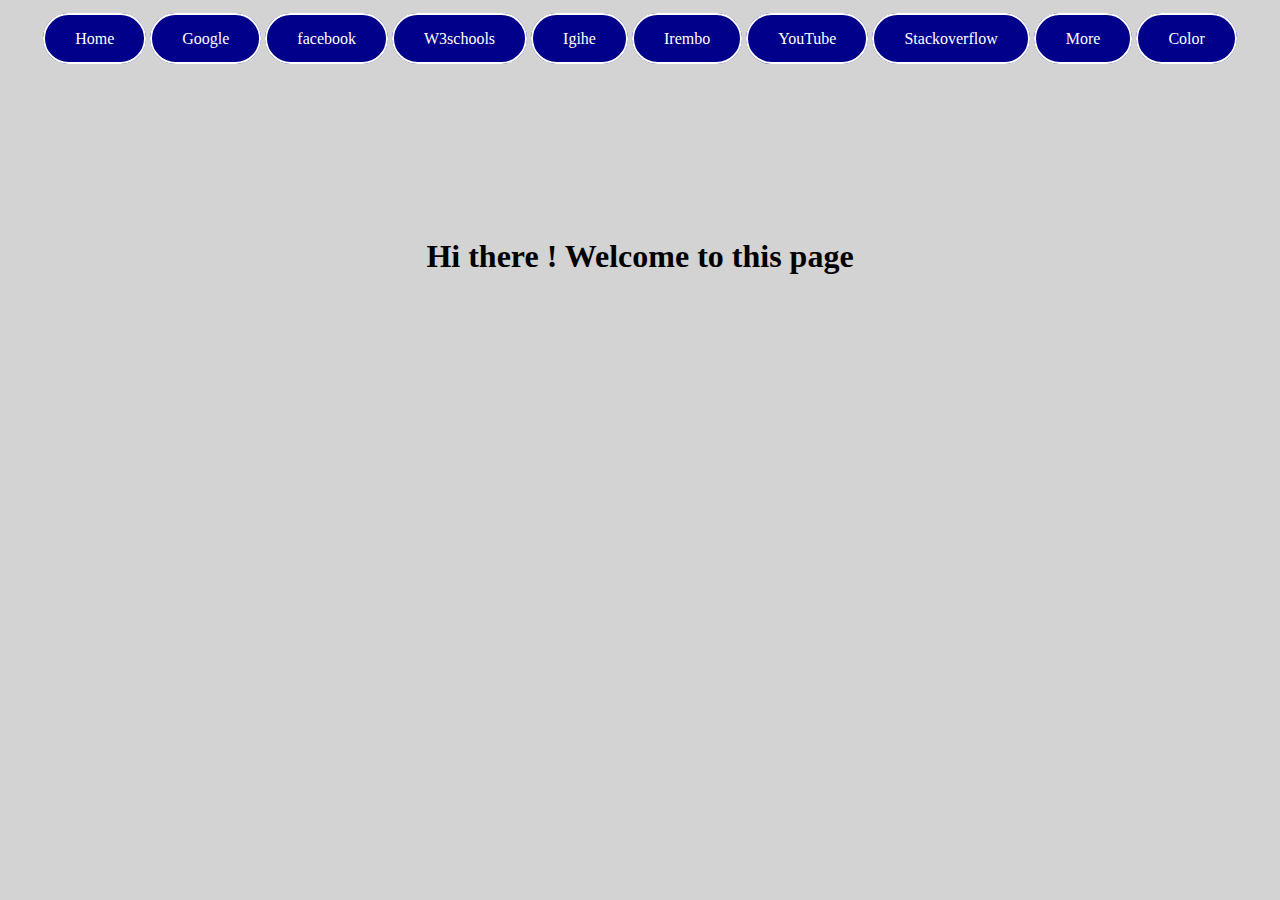
<file: assignment2/index.html>
<!DOCTYPE html>
<html>
<head>
<title></title>
<link rel="icon" href="">
<meta charset="UTF-8">
<meta name="viewport" content="width=device-width,initial-scale=1">
<link rel="stylesheet" href="css\all.css">
</head>
<body>
<div class="links">
<a href="page.html">Home</a>
<a href="https://www.google.com">Google</a>
<a href="https://m.facebook.com">facebook</a>
<a href="https://www.w3schools.com">W3schools</a>
<a href="https://igihe.com">Igihe</a>
<a href="https://irembo.gov.rw">Irembo</a>
<a href="https://www.youtube.com">YouTube</a>
<a href="https://meta.stackoverflow.com">Stackoverflow</a>
<a href="page2.html">More</a>
<a href="pag33.html">Color</a>
</div>
<div id="head"><h1> Hi there ! Welcome to this page</h1></div>
</body>
</html>
</file>
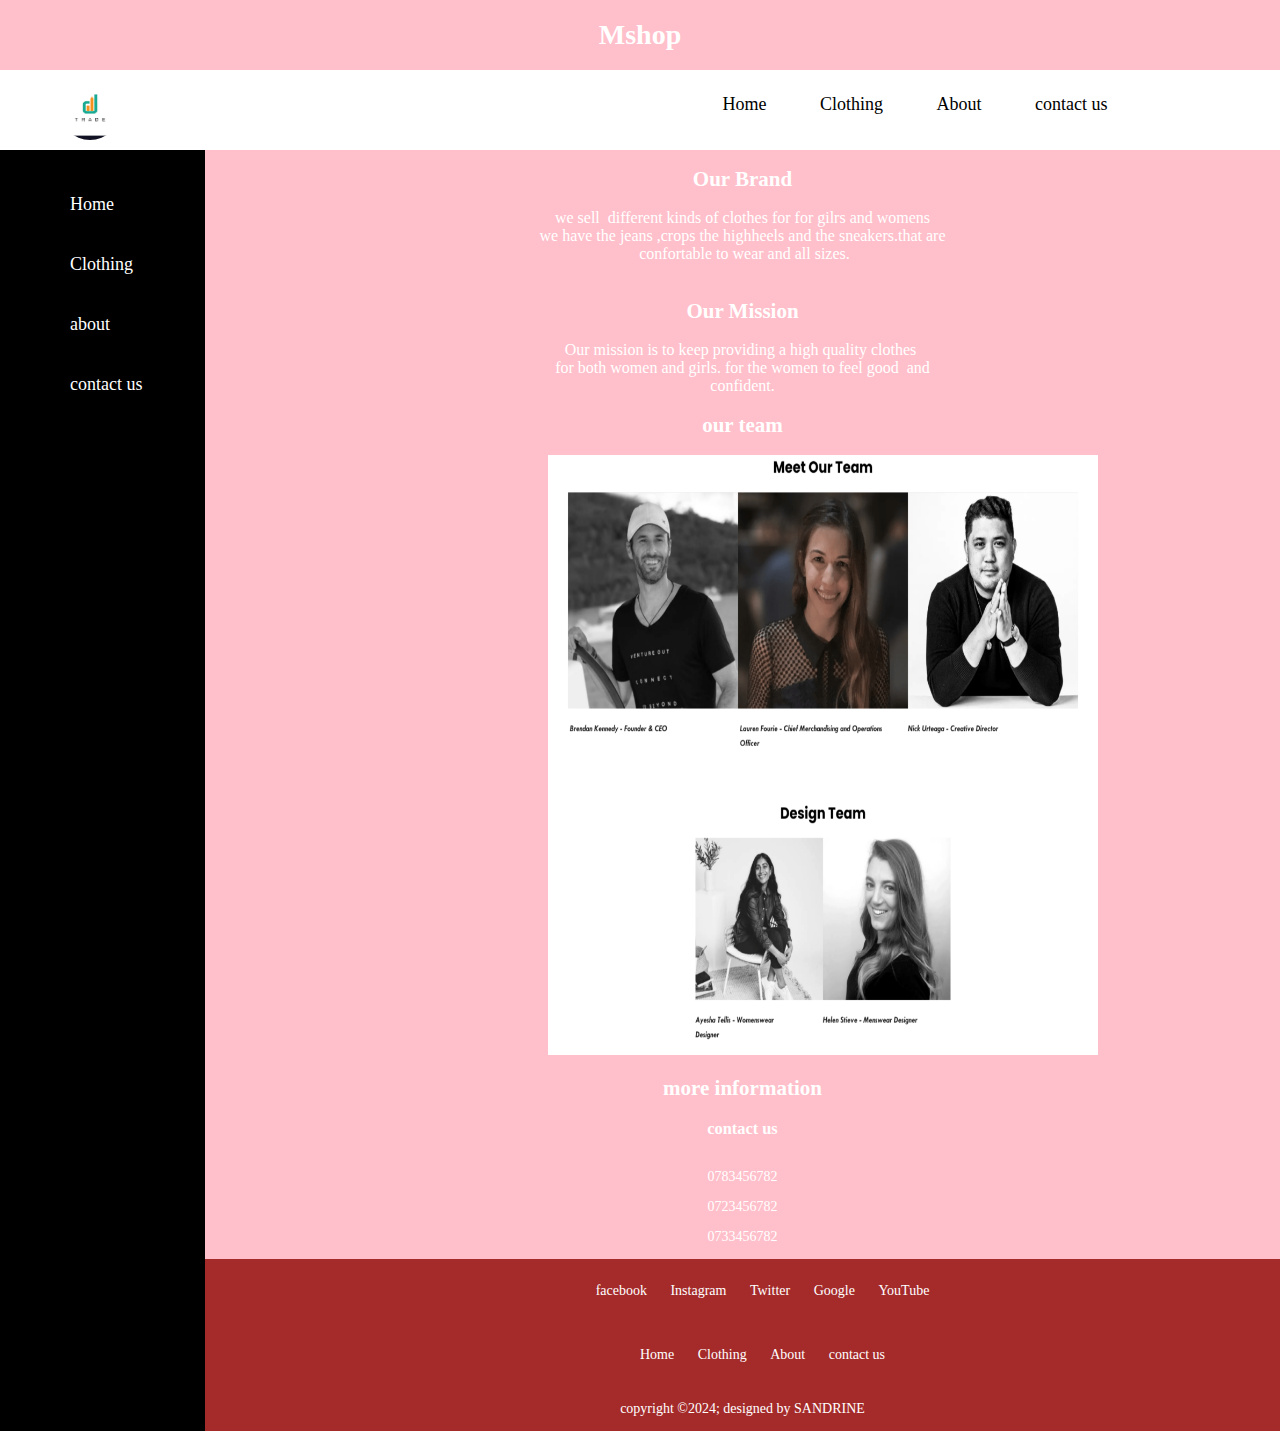
<file: about.html>
<!DOCTYPE html>
<html>
<head>
<meta charset="UTF-8">
<meta name="viewport" content="width=device-width,initial-scale">
<link rel="stylesheet" href="page1.css">
<link rel="stylesheet" href="css\index.css">
<style>
body{margin:0;
}
</style>
</head>
<body>
<div class="grid-container">
<div class="item1">
 <h1>Mshop</h1>
 
</div>
<div class="midi">
<img src="images\trade.jpg">
<ul>
<li><a href="index.html">Home</a></li>
<li><a href="gallery.html">Clothing</a></li>
<li><a href="about.html">About</a></li>
<li><a href="log.html">contact us</a></li>
<!--<li><a href="website\revise.html">Assignment1</a></li>
<li><a href="Assignment2\page.html">Assignment2</a></li>
<li><a href="websitee\s.html">Assignment3</a></li>-->
</ul>
</div>
<div class="item3">

<h2>Our Brand</h2>
<pre>we sell  different kinds of clothes for for gilrs and womens
 we have the jeans ,crops the highheels and the sneakers.that are 
 confortable to wear and all sizes.
 </pre>
 <h2>Our Mission</h2>
 <pre>Our mission is to keep providing a high quality clothes 
 for both women and girls. for the women to feel good  and 
 confident. </pre>
  
 <h2>our team</h2>
 <img src="nxtstop-1024x880.png" height="200px" width="200px">
<h2>more information</h2>
<h3>contact us</h3>
<div class="link">
 <p>0783456782</p>
 <p>0723456782</p>
 <p>0733456782</p>
 </div></div>

<div class="item2">
<ul>
<li><a href="index.html">Home</a></li>
<li><a href="gallery.html">Clothing</a></li>
<li><a href="about.html">about</a></li>
<li><a href="log.html">contact us</a></li>
<!--<li><a href="website\revise.html">Assignment1</a></li>
<li><a href="Assignment2\page.html">Assignment2</a></li>
<li><a href="websitee\s.html">Assignment3</a></li>-->
</ul>
</div>







<div class="item5">
<div class="link1">
<ul>
 <li><a href="https://www.youtube.com">facebook</a></li>
 <li><a href="https://www.instagram.com">Instagram</a></li>
 <li><a href="https://www.twitter.com">Twitter</a></li>
 <li><a href="https://www.google.com">Google</a></li>
 <li><a href="https://www.youtube.com">YouTube</a></li>
 
</ul>
</div>

<div class="link2">
<ul>
 <li><a href="index.html">Home</a></li>
 <li><a href="gallery.html">Clothing</a></li>
 <li><a href="About.html">About </a></li>
 <li><a href="log.html">contact us</a></li>
</ul>
</div>
<p>copyright &copy;2024; designed by SANDRINE</div>
</div>
</div>


</body>
</html>
</file>
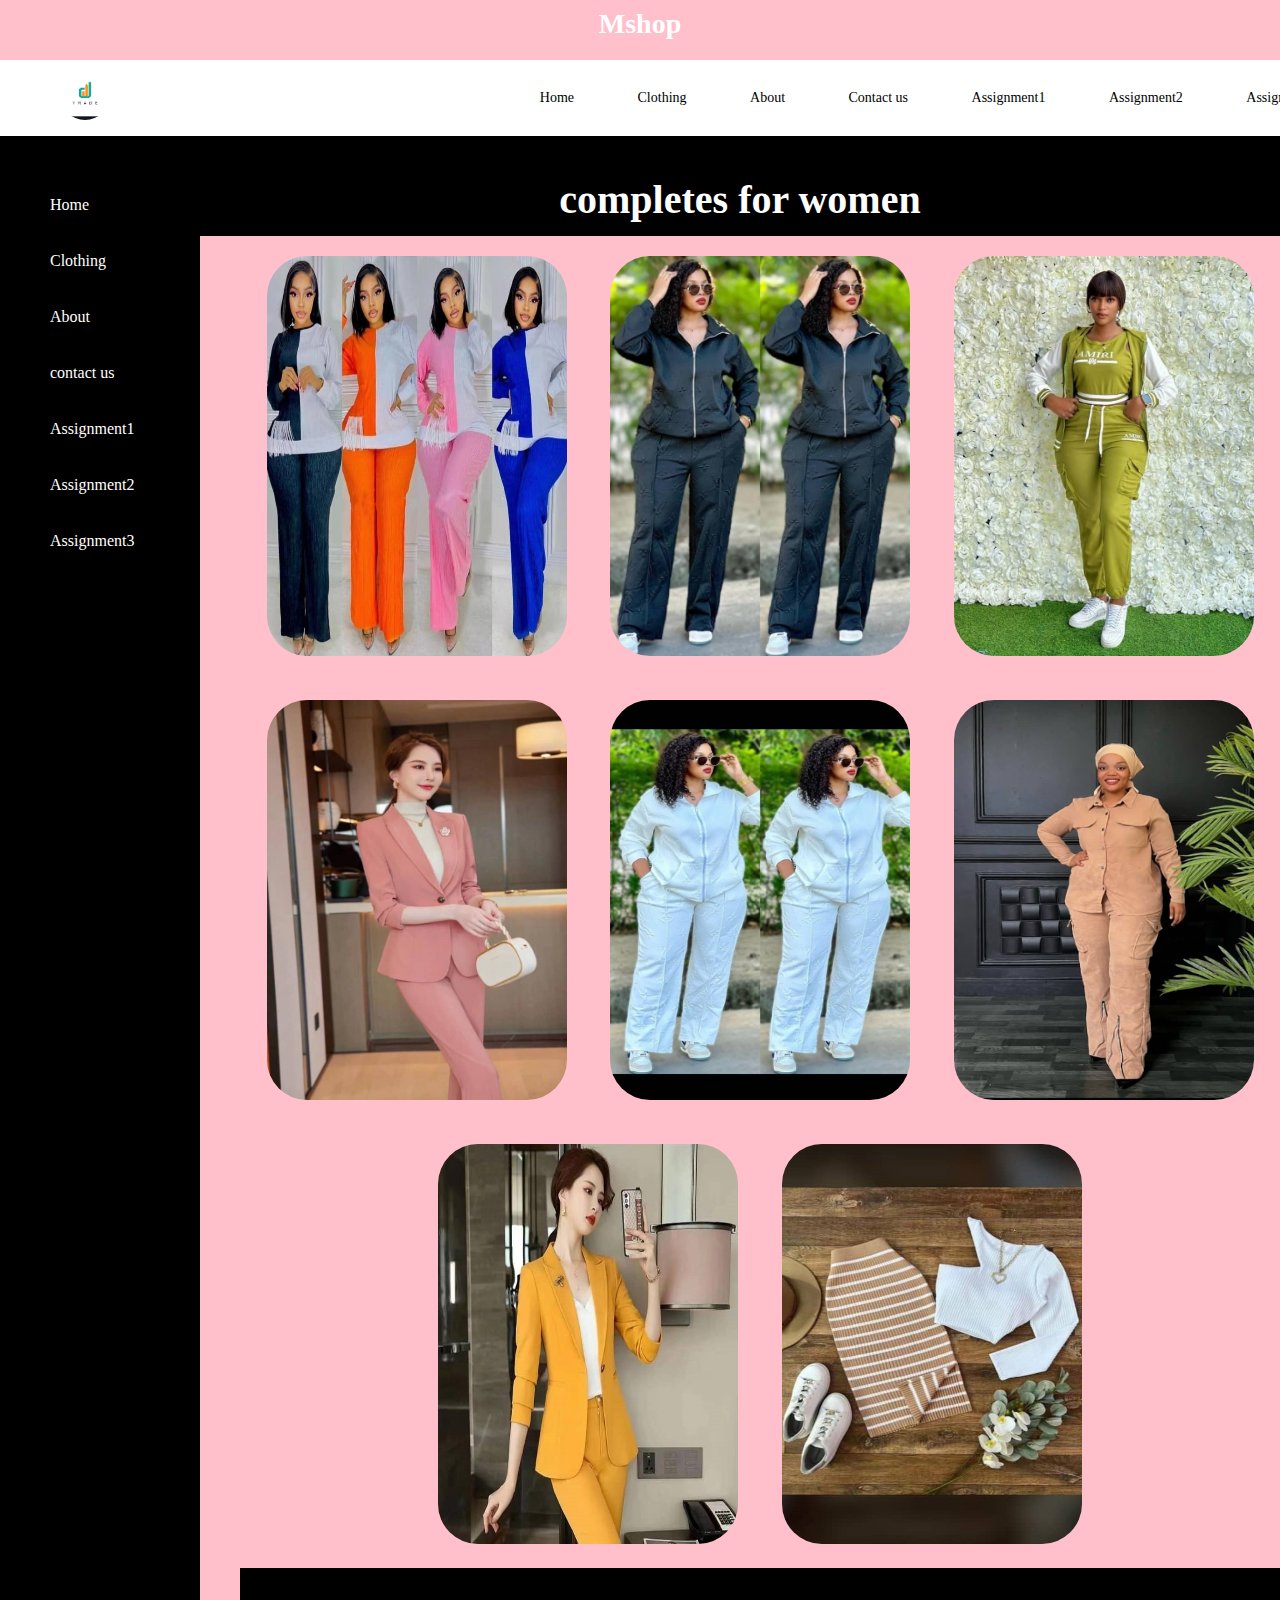
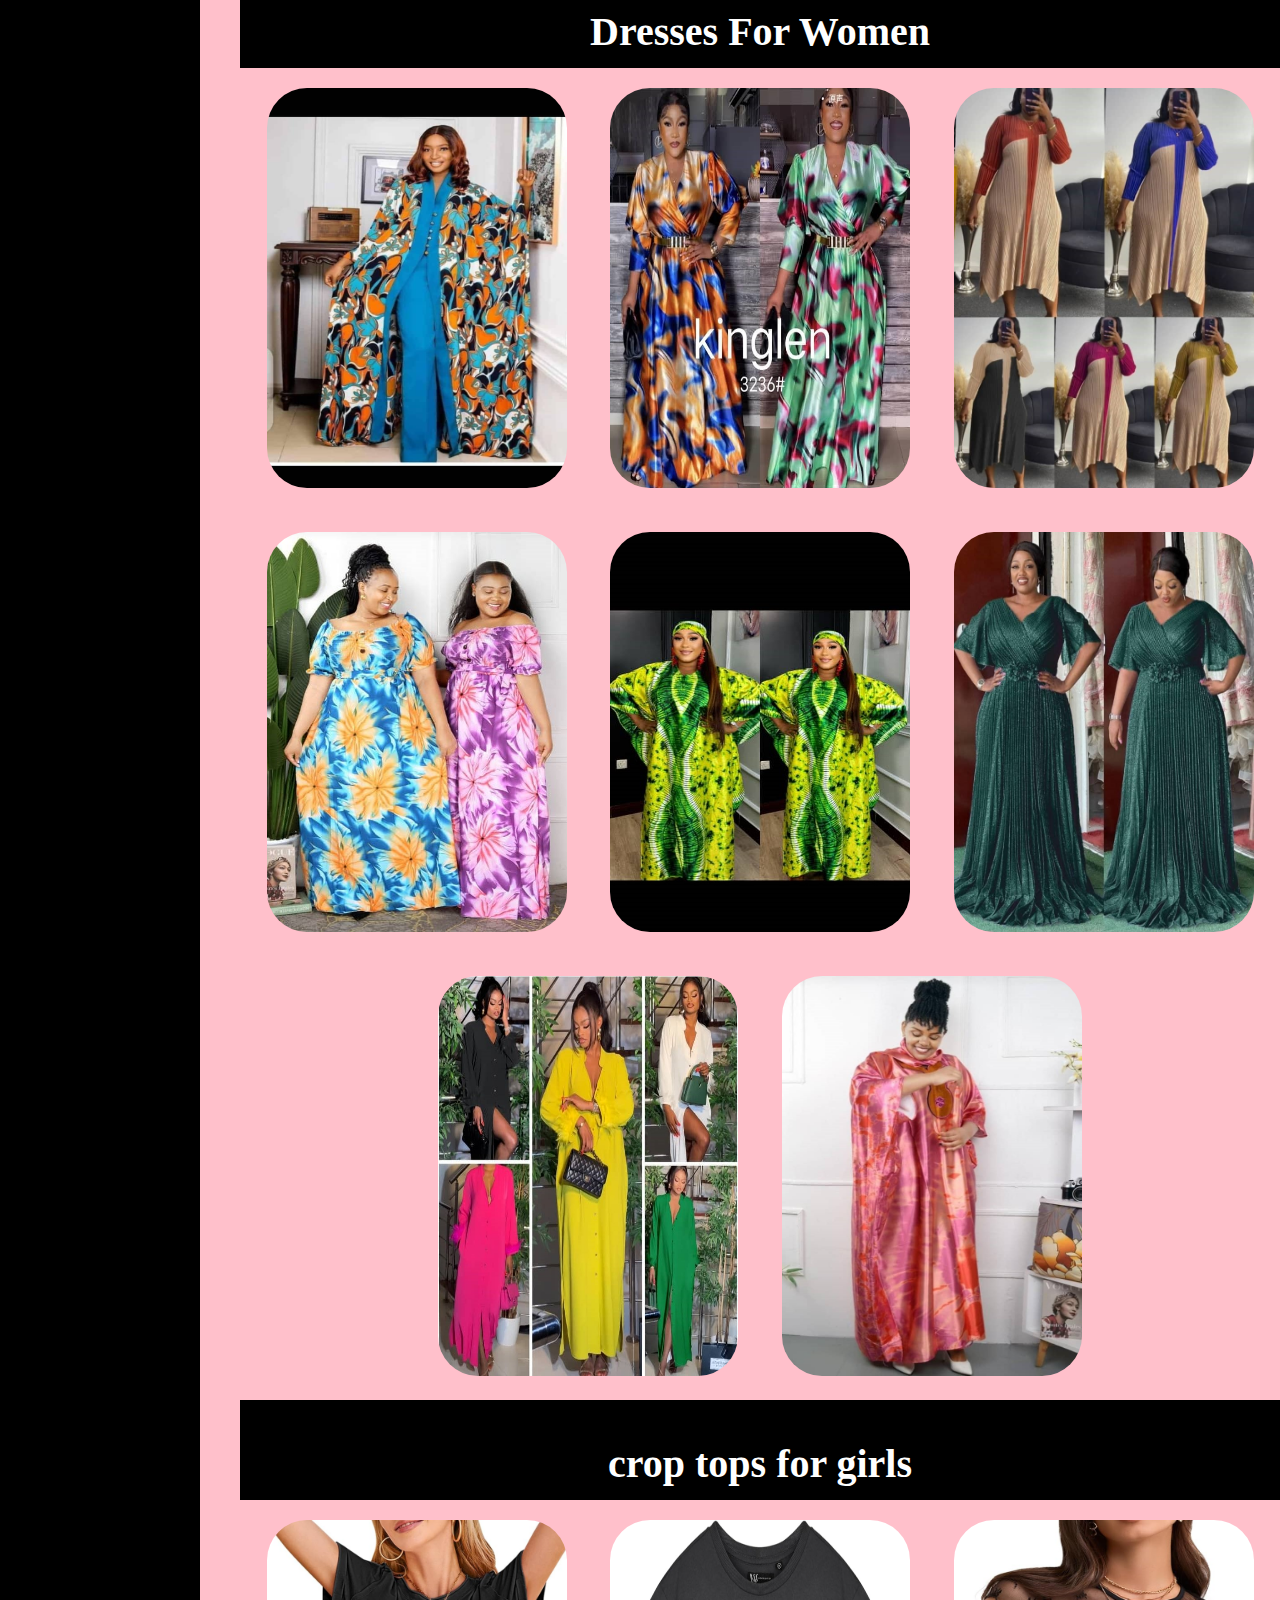
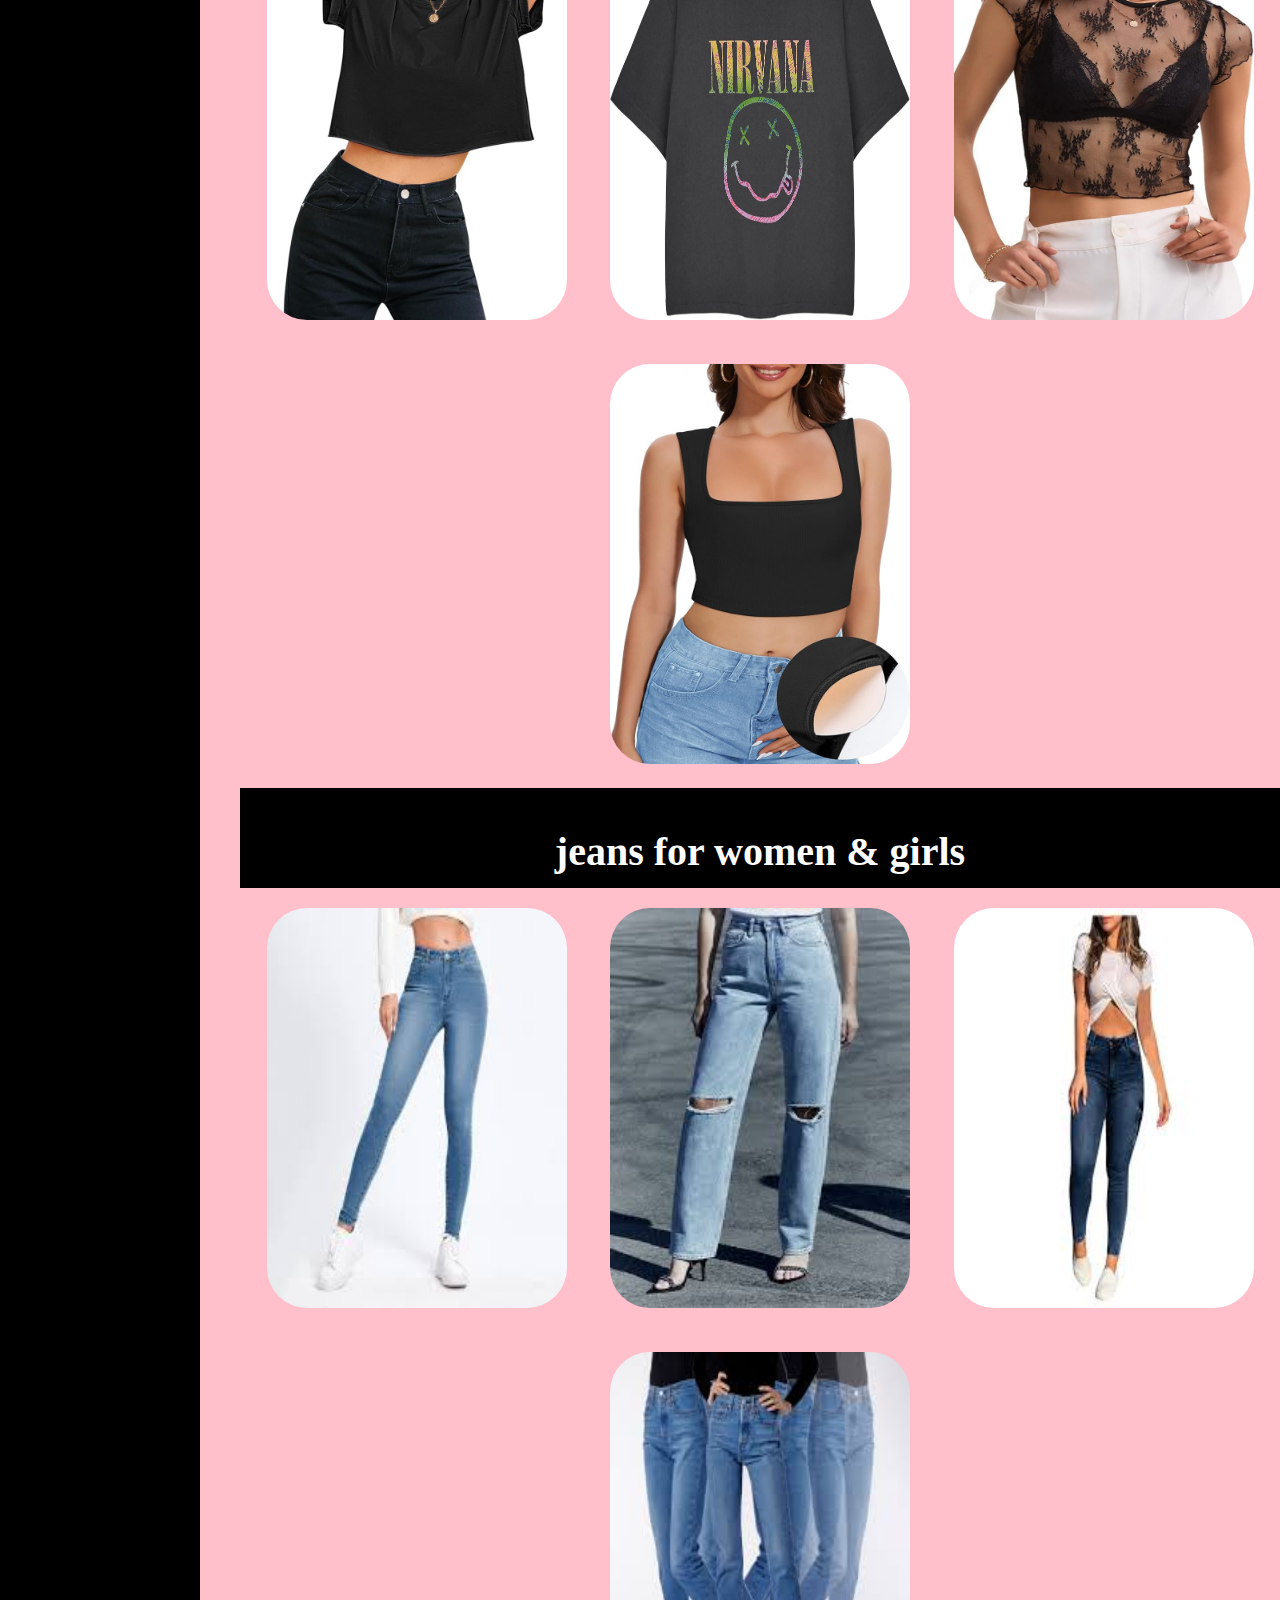
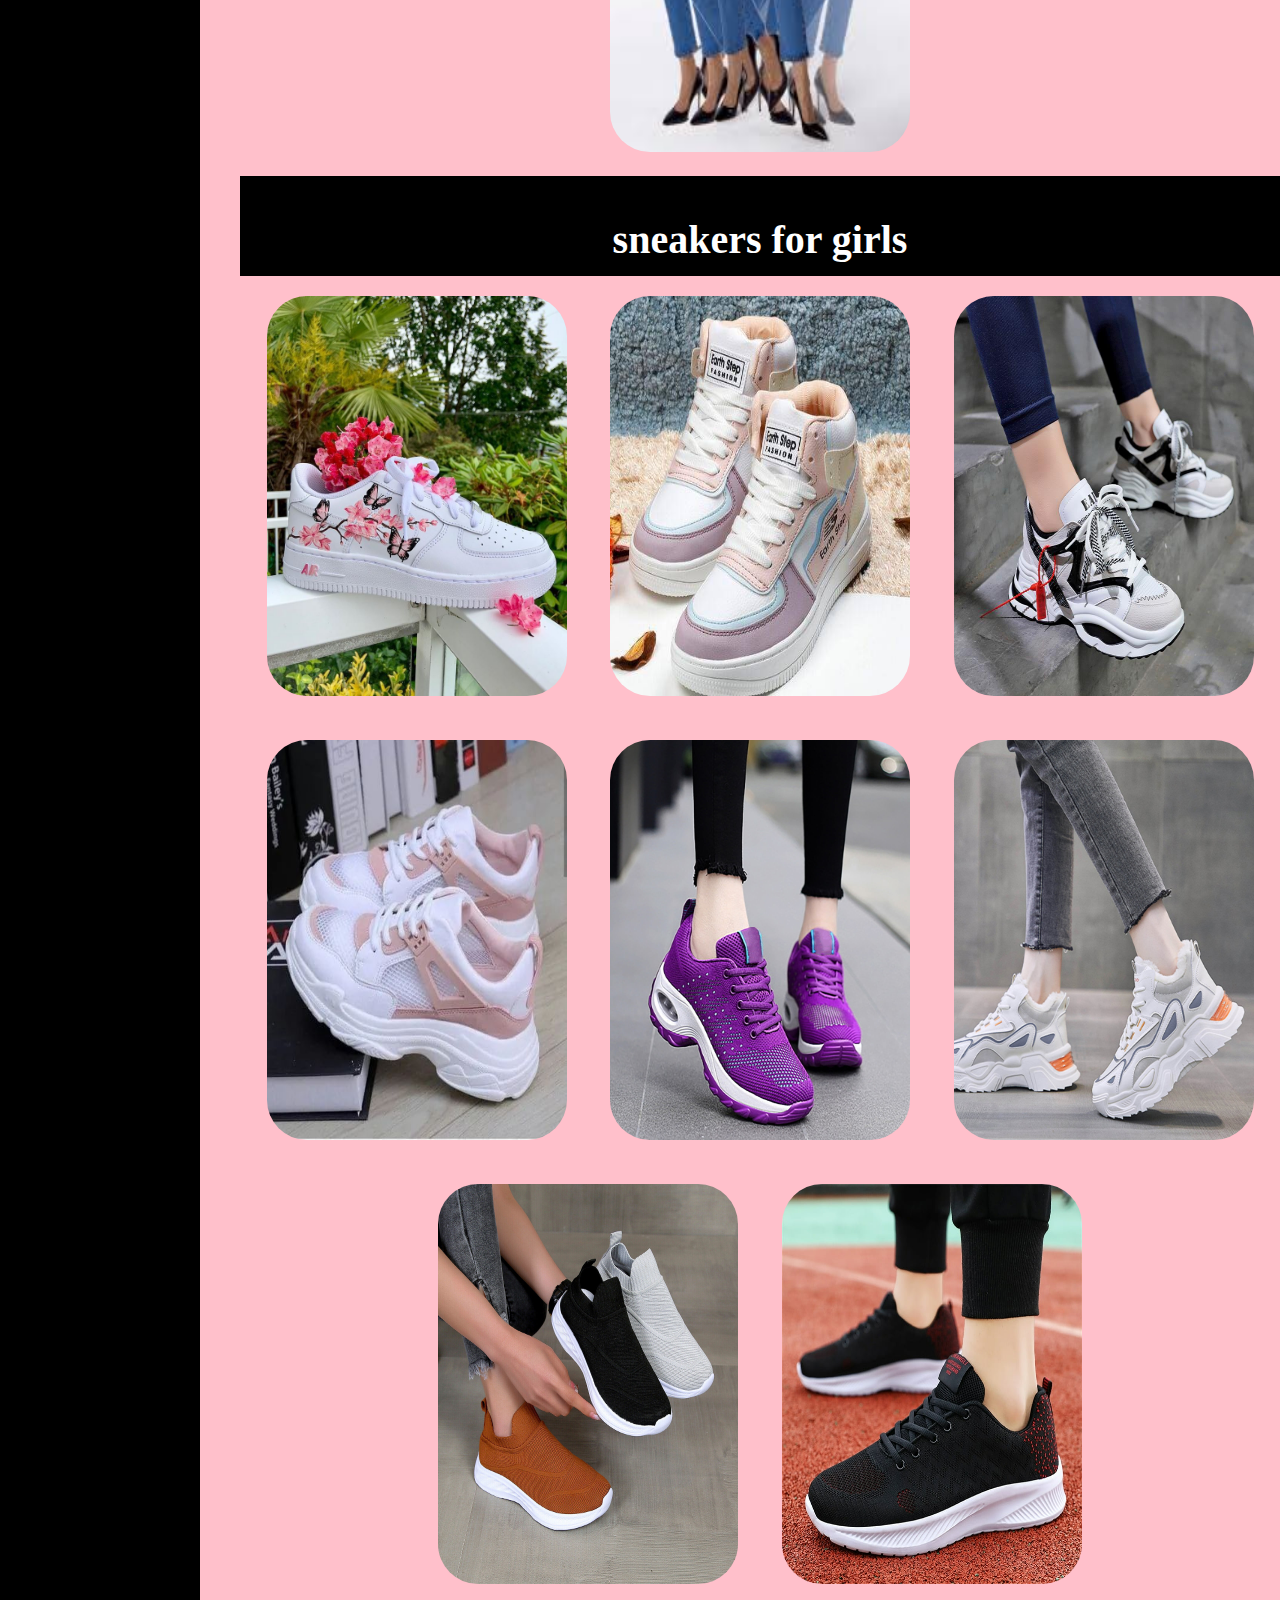
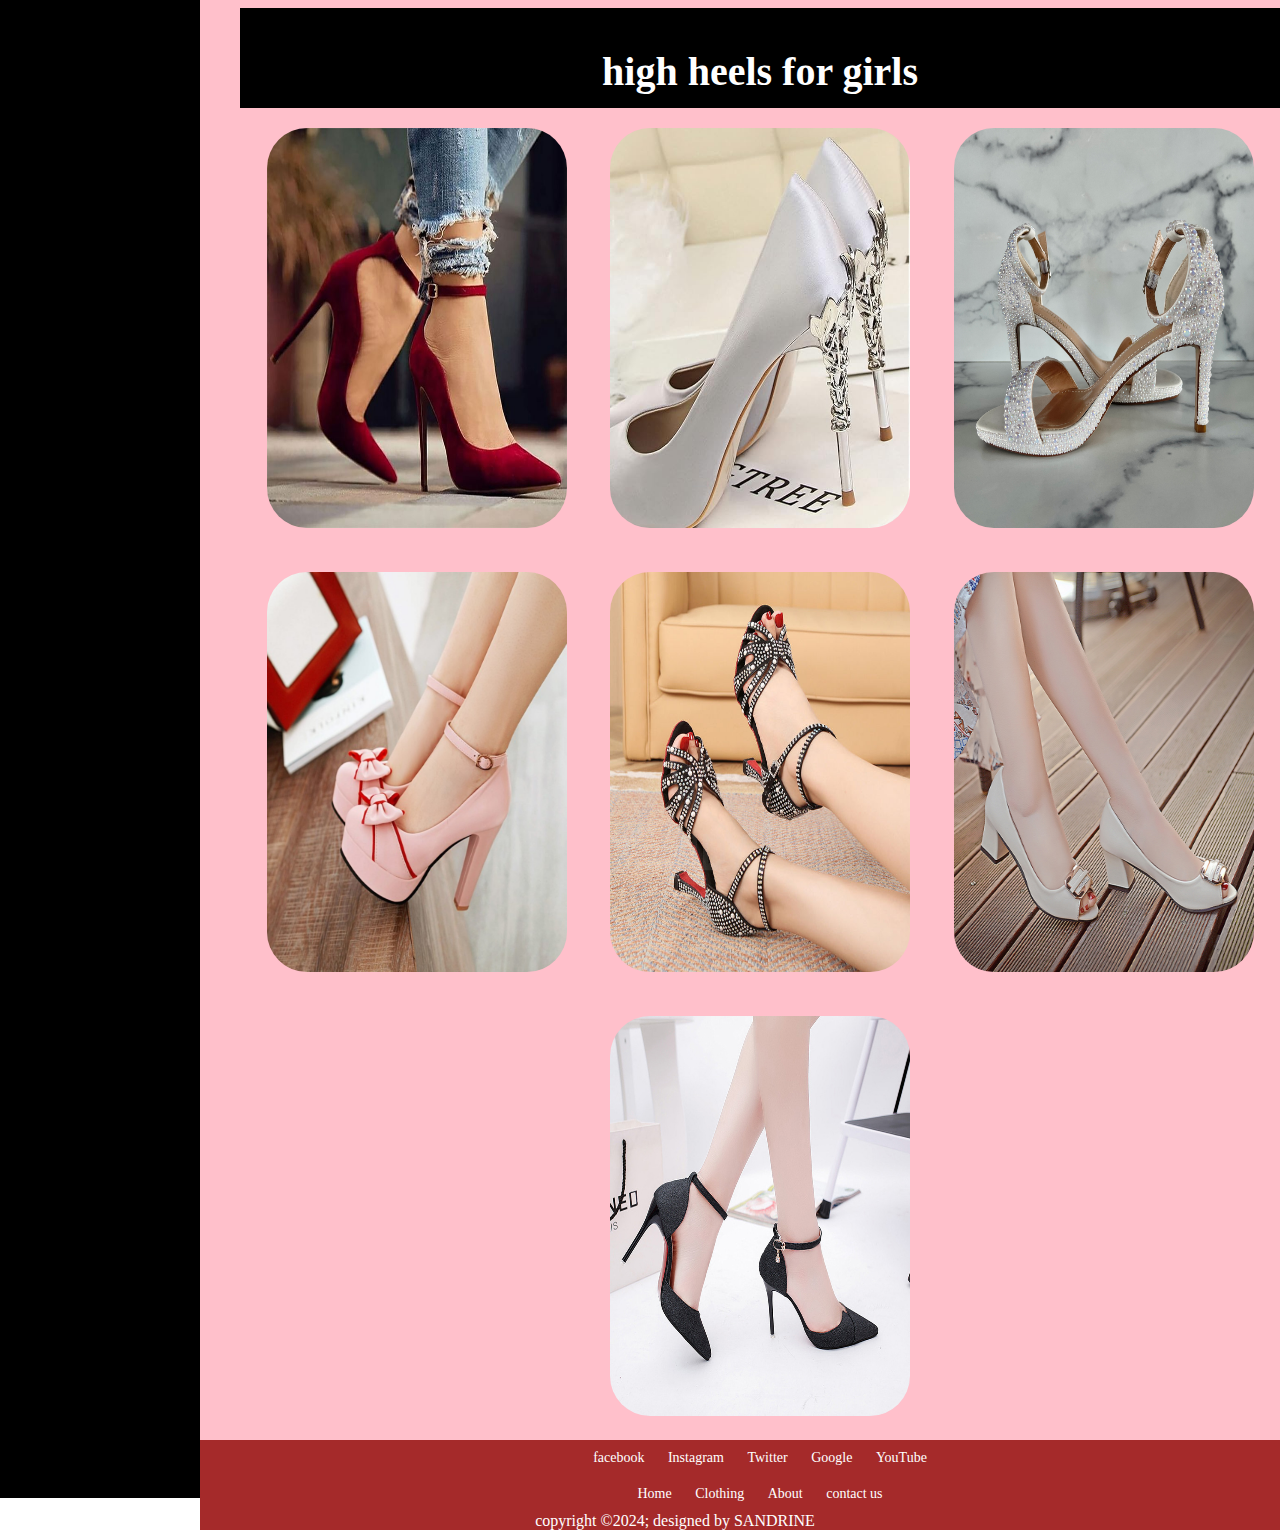
<file: gallery.html>
<!DOCTYPE html>
<html>
<head>
<title>gallery</title>
<meta charset="UTF-8">
<meta name="viewport" content="width=width-device,initial-scale=1.0">
<link rel="stylesheet" href="css\gallery.css">
 <link rel="icon" href="images\trade.jpg" >
</head>
<body>
<div class="grid-container">
<div class="item1">
 <h1>Mshop</h1>
</div>
<div class="midi">
<img src="images\trade.jpg">
<ul>
<li><a href="index.html">Home</a></li>
<li><a href="gallery.html">Clothing</a></li>
<li><a href="about.html">About</a></li>
<li><a href="log.html">Contact us</a></li>
<li><a href="website\revise.html">Assignment1</a></li>
<li><a href="Assignment2\index.html">Assignment2</a></li>
<li><a href="websitee\s.html">Assignment3</a></li>
</ul>
</div>
<div class="item2">
<ul>
<li><a href="index.html">Home</a></li>
<li><a href="gallery.html">Clothing</a></li>
<li><a href="about.html">About</a></li>
<li><a href="log.html">contact us</a></li>
<li><a href="website\revise.html">Assignment1</a></li>
<li><a href="Assignment2\index.html">Assignment2</a></li>
<li><a href="websitee\s.html">Assignment3</a></li>
</ul>
</div>
<div class="item3">


</div>
<div class="item4">
<p>completes for women</p>
<ul>
<img src="image\IMG-20240926-WA0024.jpg">
<img src="image\IMG-20240926-WA0032.jpg">
<img src="image\IMG-20240926-WA0026.jpg">
<img src="image\IMG-20240926-WA0029.jpg">
<img src="image\IMG-20240926-WA0036.jpg">
<img src="image\IMG-20240926-WA0037.jpg">
<img src="image\IMG-20240926-WA0020.jpg">
<img src="image\IMG-20240926-WA0025.jpg">

<p>Dresses For Women</p>
<img src="image\IMG-20240926-WA0038.jpg">
<img src="image\IMG-20240926-WA0023.jpg">
<img src="image\IMG-20240924-WA0021.jpg">
<img src="image\IMG-20240924-WA0023.jpg">
<img src="image\IMG-20240924-WA0024.jpg">
<img src="image\IMG-20240926-WA0033.jpg">
<img src="image\IMG-20240926-WA0028.jpg">
<img src="image\IMG-20240924-WA0020.jpg">

<p>crop tops for girls</p>
<img src="crop\61qcR3LrVVL._AC_UY1000_.jpg">
<img src="crop\71e+35jUcsL._AC_UY1000_.jpg">
<img src="crop\71oG05B2rLL._AC_UY1000_.jpg">
<img src="crop\81QstmGC5KL._AC_UY1000_.jpg">

<p>jeans for women & girls</p>
<img src="jeans\download (1).jpeg">
<img src="jeans\images (1).jpeg">
<img src="jeans\images (4).jpeg">
<img src="jeans\images.jpeg">

<p>sneakers for girls</p>
<img src="sneakers\84eef4acbe4467e6cf6159e8cf62ec5a.jpg">
<img src="sneakers\IMG-20220203-WA0026.jpg">
<img src="sneakers\Korean-Sneakers-CANINtm_1200x1200.jpg">
<img src="sneakers\product-jpeg-500x500.jpg">
<img src="sneakers\217f3d09-d860-4bf5-b23d-0945f9db7964.8f54bc042bbbf83401f6bea9d8f763d7.jpeg">
<img src="sneakers\Women-Sneakers-2022-Winter-Shoes-for-Woman-Sports-Running-Skateboard-Shoe-Plus-Plush-Warm-Platform-Snow.jpg">
<img src="sneakers\s-l1200.jpg">
<img src="sneakers\Zapatos-Para-Hombre-Mens-Casual-Shoes-Solid-Color-Running_520080d6-0a0a-43cf-a2af-3f971b62160d.b387544a803434eee799e2823663f8e2.jpeg">

<p>high heels for girls</p>
<img src="highheels\1bc8dda3d93a50314ed85ed8ace658e8.jpg">
<img src="highheels\61evGFZ5CwL._AC_SY695_.jpg">
<img src="highheels\il_fullxfull.4128227245_1aqv.jpg">
<img src="highheels\Spring-and-autumn-new-pattern-fashion-high-heeled-Women-s-Shoes-Sweet-bow-Mary-Jane-high.jpg">
<img src="highheels\Sad3508b05d53485ca6e8f3a8e82214cdc.jpg_720x720q80.jpg">
<img src="highheels\Female-Shoes-Women-Pumps-Plue-Size-35-40-New-2024-Sexy-Wedding-Party-Thin-Heel-Pointed.jpg">
<img src="highheels\Summer-Season-new-sandals-rhinestone-high-heel-Women-Pumps-Extrem-Sexy-High-Heels-Women-Shoes-Female.jpg">
</div>
<div class="item5">
<div class="link1">
<ul>
 <li><a href="https://www.youtube.com">facebook</a></li>
 <li><a href="https://www.instagram.com">Instagram</a></li>
 <li><a href="https://www.twitter.com">Twitter</a></li>
 <li><a href="https://www.google.com">Google</a></li>
 <li><a href="https://www.youtube.com">YouTube</a></li>
 
</ul>
</div>

<div class="link2">
<ul>
 <li><a href="index.html">Home</a></li>
 <li><a href="gallery.html">Clothing</a></li>
 <li><a href="about.html">About </a></li>
 <li><a href="log.html">contact us</a></li>
</ul>
</div>
<p>copyright &copy;2024; designed by SANDRINE</div>
</div>
</div>


</body>

</html>
</file>
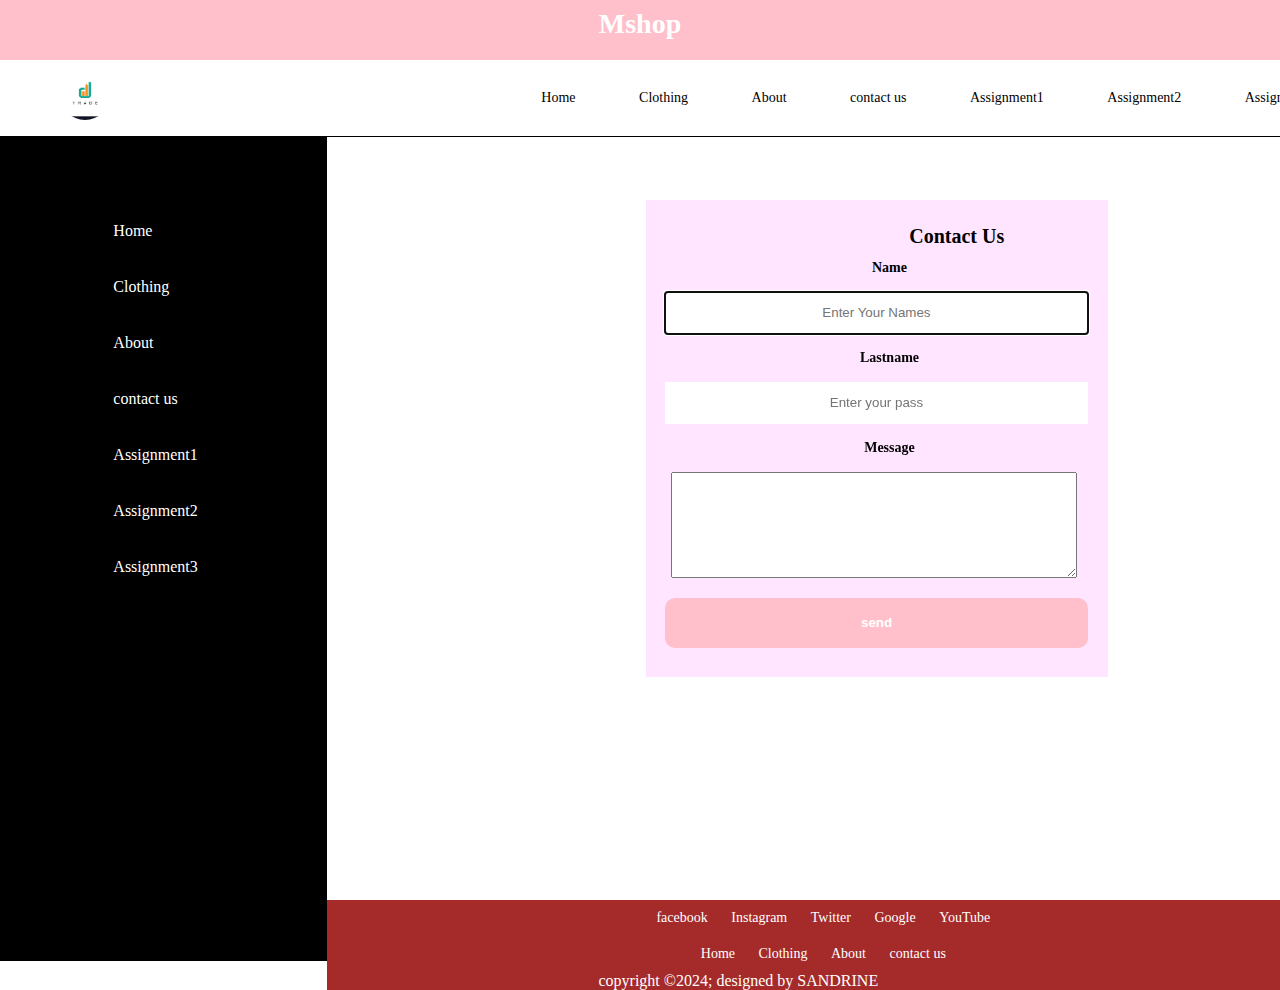
<file: log.html>
<!DOCTYPE html>
<html>
 <head><title>project</title>
 <meta charset="UTF-8">
 <meta name="viewport" content="width=device-width, initial-scale=1.0">
 <link rel="icon" href="images\trade.jpg" >
 <link rel="stylesheet" href="css\all.css">
 <link rel="stylesheet" href="css\gallery.css">
 <link rel="stylesheet" href="css\index.css">
 
 <style>
 .item4{
 background-color:white;}
 .midi{
 border-bottom:1px solid black;}
 </style>
 </head>
 
 
 

 <body>
 <div class="grid-container">
 <div class="item1">
  <h1>Mshop</h1>
 </div>
 <div class="midi">
 <img src="images\trade.jpg">
 <ul>
<li><a href="inde.html">Home</a></li>

<li><a href="gallery.html">Clothing</a></li>
<li><a href="about.html">About</a></li>
<li><a href="log.html">contact us</a></li>
<li><a href="website\revise.html">Assignment1</a></li>
<li><a href="Assignment2\page.html">Assignment2</a></li>
<li><a href="websitee\s.html">Assignment3</a></li>
</ul>
 </div>
 <div class="item2">
 <ul>
<li><a href="index.html">Home</a></li>

<li><a href="gallery.html">Clothing</a></li>
<li><a href="about.html">About</a></li>
<li><a href="index.html">contact us</a></li>
<li><a href="website\revise.html">Assignment1</a></li>
<li><a href="Assignment2\page.html">Assignment2</a></li>
<li><a href="websitee\s.html">Assignment3</a></li>
</ul></div>
 <div class="item4">
  <div class="form">
   <fieldset>
    
	<form>
	<legend>Contact Us</legend><br><br>
	<label>Name</label><br><br>
	<input type="text" name="name"  placeholder="Enter Your Names"required autofocus autocomplete><br><br>
	<label>lastname</label><br><br>
	<input type="text" name="text" placeholder="Enter your pass"required autocomplete><br><br>
	<label>Message</label><br><br>
	<textarea></textarea><br><br>
	<button type="button">send</button>
   </form></fieldset>
  </div>
 
 <div class="box"></div>
 </div>
  <div class="item5">
  <div class="link1">
<ul>
 <li><a href="https://www.youtube.com">facebook</a></li>
 <li><a href="https://www.instagram.com">Instagram</a></li>
 <li><a href="https://www.twitter.com">Twitter</a></li>
 <li><a href="https://www.google.com">Google</a></li>
 <li><a href="https://www.youtube.com">YouTube</a></li>
 
</ul>
</div>

<div class="link2">
<ul>
 <li><a href="inde.html">Home</a></li>
 <li><a href="gallery.html">Clothing</a></li>
 <li><a href="about.html">About </a></li>
 <li><a href="index.html">contact us</a></li>
</ul>
</div>
<p>copyright &copy;2024; designed by SANDRINE</div>
</div>
  </div>
 

 </body>
</html>
</file>
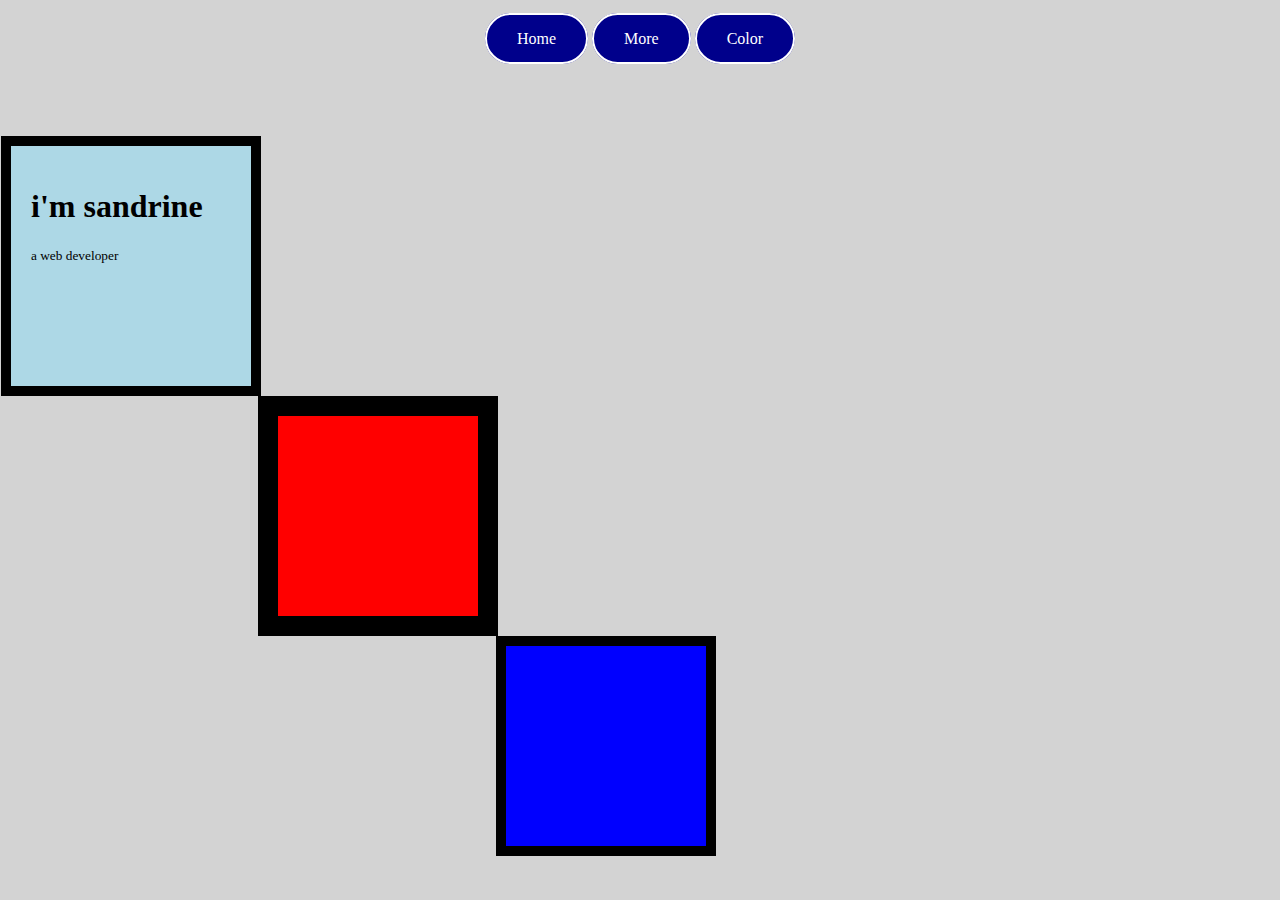
<file: assignment2/pag33.html>
<!DOCTYPE html>
<html>
<head>
<title></title>
<link rel="icon" href="">
<meta charset="UTF-8">
<meta name="viewport" content="width=device-width,initial-scale=1.0">
<link rel="stylesheet" href="css\all.css">
</head>
<body>
<div class="links">
 <a href="page.html">Home</a>
 <a href="page2.html">More</a>
 <a href="pag33.html">Color</a>
</div>
<div class="container">

<div class="box1">
  <h1>i'm sandrine</h1>
  <small>a web developer</small>
</div>
<div class="box2">

</div>
<div class="box3">
</div>
</div>

</body>
</html>
</file>
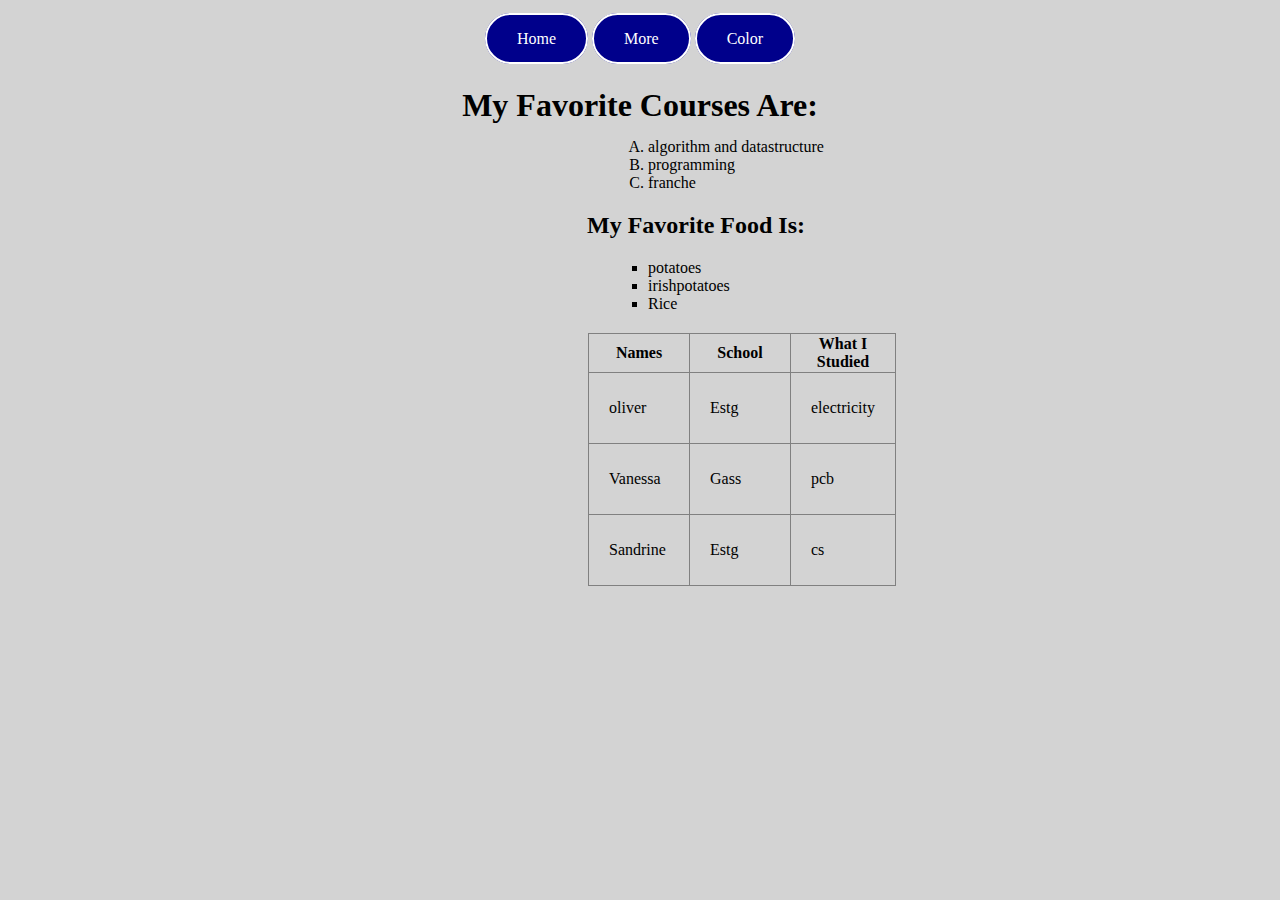
<file: assignment2/page2.html>
<!DOCTYPE html>
<html>
<head>
<title></title>
<link rel="icon" href="">
<meta charset="UTF-8">
<meta name="viewport" content="width=device-width,initial-scale=1.0">
<link rel="stylesheet" href="css\all.css">
<style>

 



</style>
</head>
<body>
<div class="links">
 <a href="page.html">Home</a>
 <a href="page2.html">More</a>
 <a href="pag33.html">Color</a>
</div>
<div class="lists">
 <h1>my favorite courses are:</h1>
<ul>
 <li>algorithm and datastructure</li>
 <li>programming</li>
 <li>franche</li>
</ul>
<h2>my favorite food is:</h2>
<ol>
 <li>potatoes</li>
 <li>irishpotatoes</li>
 <li>Rice</li>
 </ol>
</div>


<table  border="1">
<tr>
 <th>names</th>
 <th>school</th>
 <th>What i studied</th>
 </tr>
 <tr>
 <td>oliver</td>
 <td>Estg</td>
 <td>electricity</td>
 </tr>
 <tr>
 <td>Vanessa</td>
 <td>Gass</td>
 <td>pcb</td>
 </tr>
 <tr>
 <td>Sandrine</td>
 <td>Estg</td>
 <td>cs</td>
 </tr>
</table>



</body>
</html>
</file>
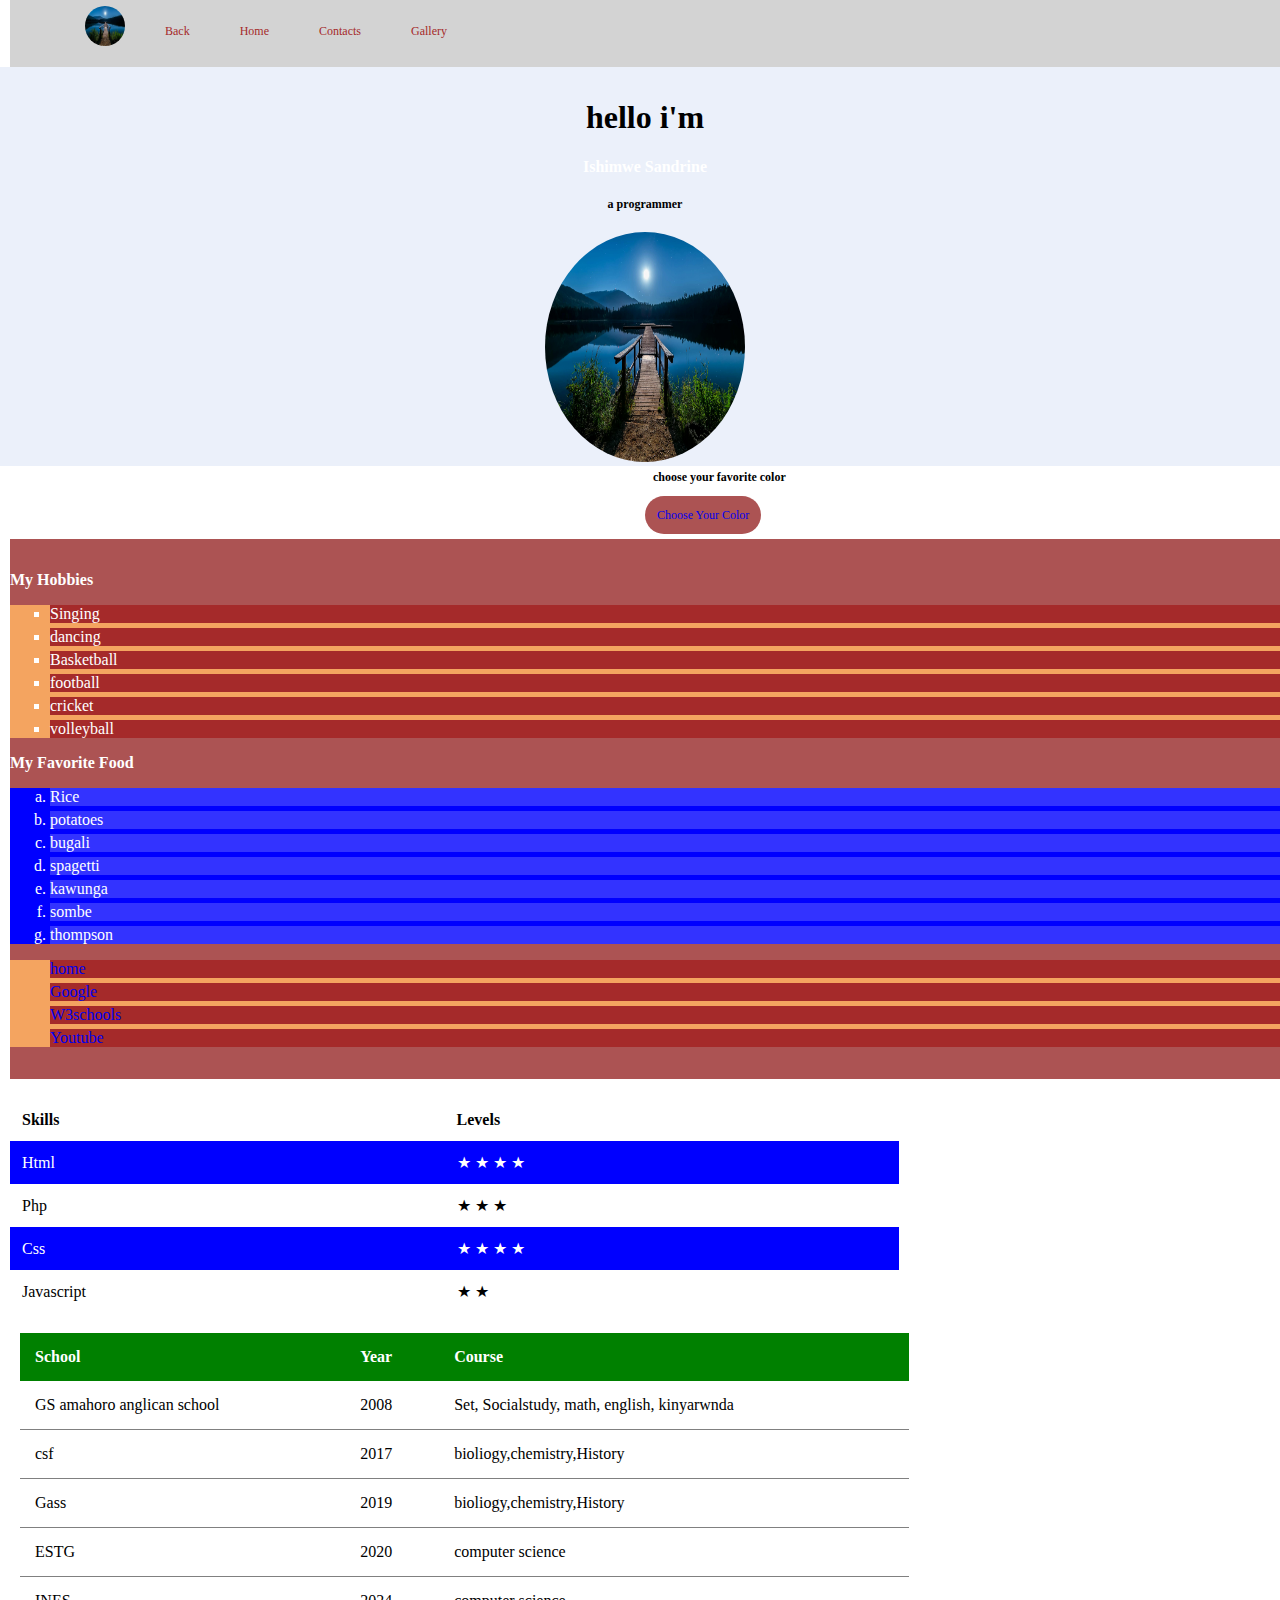
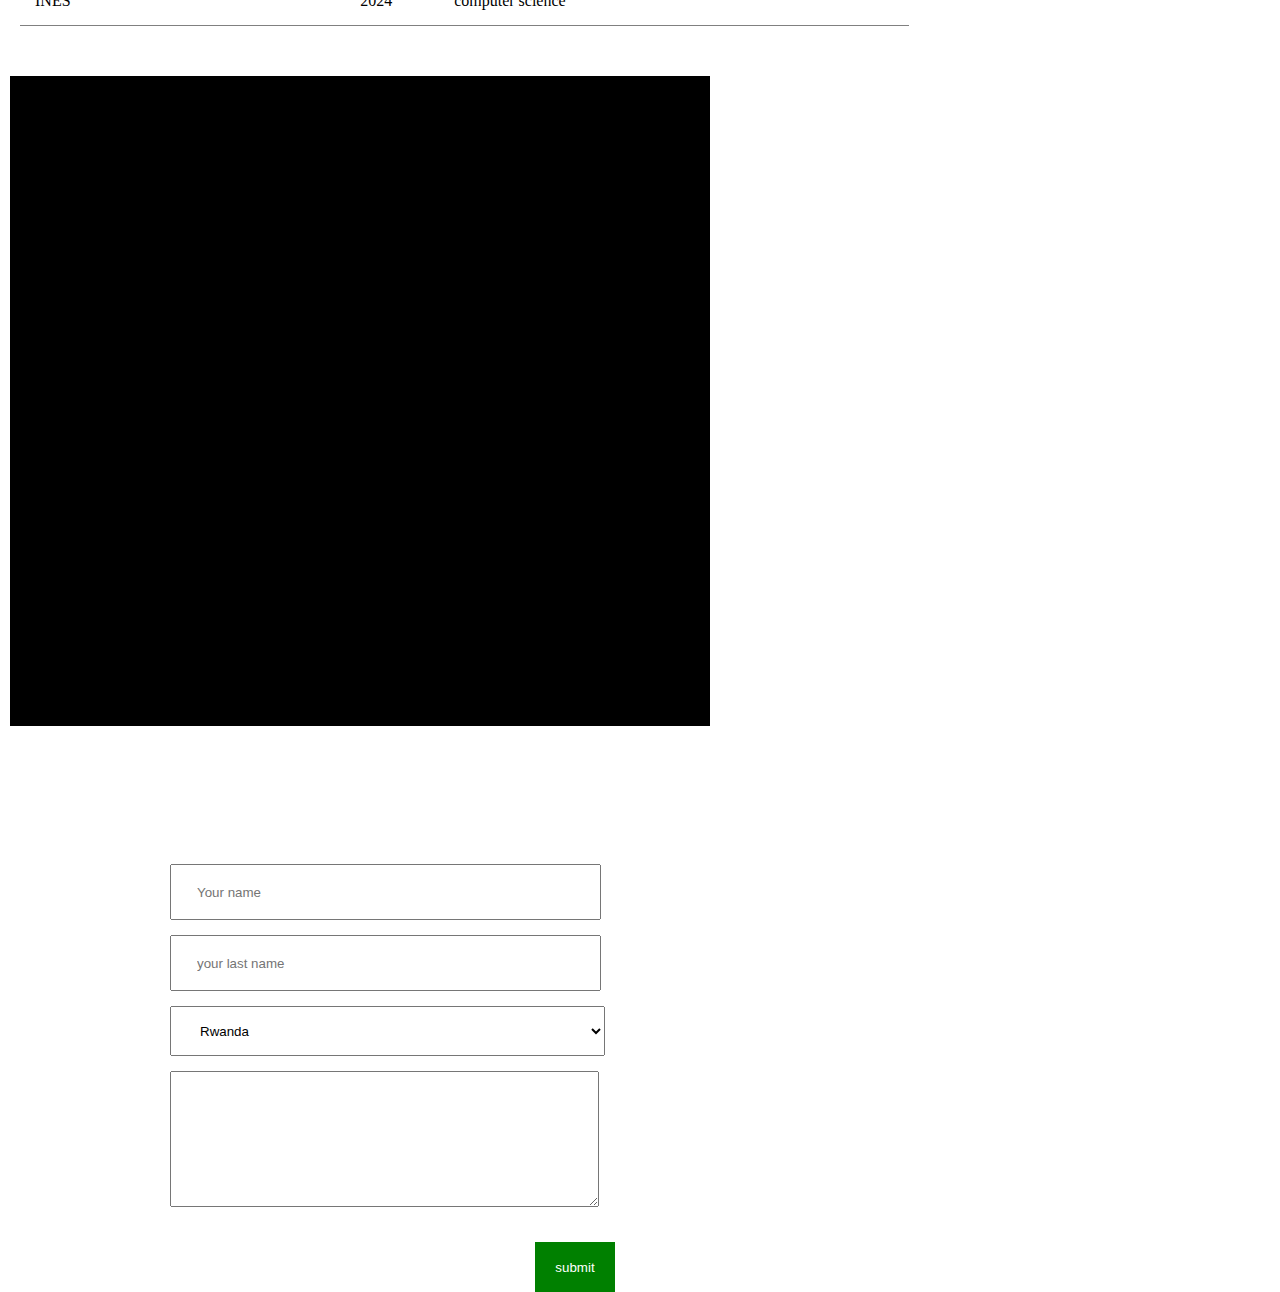
<file: website/revise.html>
<!DOCTYPE html>
<html>
<head>
<title>revision</title>
<meta charset="UTF-8">
<meta name="viewport" content="width=device-width,initial-scale=1.0">
<style>
body{margin:0px   0px  0px 10px;
padding;40px;
overflow-x:hidden;}
.container{
background-color:#ebf0fa;
text-align:center;
margin-top:-50px;
margin-bottom:-1rem;
margin-left:-1rem;
margin-right:-1rem;
text-align:center;
}
h1{
 padding-top:2rem;
 font-family:verdana;
 font-color:;
}
h2{text-decoration:solid red dashed;}
#image{
 height:230px;
 width:200px;
 border-radius:70%;
}

 .link{
  text-align:center;
  text-decoration:none;
  background-color:#ac5353;
  padding:12px;
  font-size:12px;
  text-transform:capitalize;
  border-radius:300px;
  
}
 .pa{
   margin-left:50%;
 }   
a:visited{color:#ffffff;
}
a:hover{
   color:lightblue;
   background-color:slateblue;
   text-decoration:2px solid blue;
   }
a:active{color:rgb(239, 141, 109);}

p{ font-weight:bold;
 font-size:12px;
 padding:8px;
}
.lists{
margin-top:16px;
background-color:#ac5353;
padding-bottom:16px;
}
.lists h1,h2{
font-size:16px;
font-family:verdana;
color:white;
text-transform:capitalize;
}
.lists ul{
 list-style-type:square;
 background-color:sandybrown;
 color:white;
}
.lists ul li{
background-color:brown;
margin-bottom:5px;
}
.lists ol{
 list-style-type:lower-alpha;
 background-color:blue;
 color: white;
}
.lists ol li{
 background-color:#3333ff;
 margin-bottom:5px;
}
.lists .links{
 background-color:sandybrown;
 list-style-type:none;
}
.lists  .links li{
 background-color:brown;
}

.links a{
 text-decoration:none;
 
}
.table table{
   BORDER-COLLAPSE:COLLAPSE;
   border:none;
   width:70%;
   height:40px;
   margin-top:20px;
   TEXT-ALIGN:LEFT;
  
   }
   .table table tr TH{TEXT-TRANSFORM:CAPITALIZE;
       BORDER:0;
        PADDING:12PX;	   
	   }

.table table tr td{
    BORDER:0;
   text-transform:capitalize;
    PADDING:12PX;
}

.table  table tr:nth-CHILD(even){
  background-color:blue;
  COLOR:WHITE;
  
}


.table2 table{
   border-collapse:collapse;
   border:none;
   width:70%;
   margin-left:10px;
   margin-top:20px;
}

.table2 table tr th{
   border:none;
   background-color:green;
   color:white;
   text-transform:capitalize;
   padding:15px;
   text-align:left;
}
.table2 table tr td{
 padding:15px;
 BORDER:0;
 border-bottom:1px solid gray;
 text-align:left;
}


/*.table table  tr th{
  background-color:#4d0026;
  color:white;
}*/
.linking .imge{
	border:none;
	height:40px;
	width:40px;
	border-radius:300px;
	position:relative;
	bottom:25px;
	left:10px;
}
.linking .imge img{
	width:40px;
	height:40px;
	border-radius:300px;
	position:relative;
	top:10px;
	
}*/




.linking ul{;
position:absolute;
left:50px;
display:inline-block;

}
.linking  ul li{
list-style-type:none;
float:left;
padding:25px;

}
.linking ul li a{
color:brown;
text-transform:capitalize;
text-decoration:none;
font-size:12px;
font-family:verdana;
}
.linking ol{
list-style-type:none;
}
.linking ol li{
display:flex;
float:right;
padding:25px;
}
.linking ol li a{
color:slateblue;
text-decoration:none;
font-size:12px;
font-family:verdana;
}
.linking{

background-color:lightgray;
height:100px;
width:1480px;
margin-top:-20px;
}
.linking a:hover{
 background-color:black;
 color:white;
 height:70px;
 width:50px;
 margin-top:30px;
 
}
.linking li:active{
height:50px;
width:50px;
}
.form {
background-color:black;
height:650px;
width:700px;
margin-top:50px;
color:white;
}
.form form{
 position:absolute;
 top:276%;
 
}

.form  label, input, button,textarea,option{
display:block;

}

.form input,select,textarea{
position:relative;
left:160px;
bottom:35px;
height:50px;
width:400px;
padding-left:25px;
}
.form form select{
height:50px;
width:435px;
}
.form form textarea{
 height:130px;
 width:400px;
}

.form label{
font-family:verdana;
font-size:12px;
position:relative;
left:30px;
}
.form form button{
float:right;
height:50px;
width:80px;
position :relative;
left:170px;
background-color:green;
border:none;
color:white;
}
.form form button:hover{
 background-color:WHITE;
 color:black;
 font-weight:bold;
}
</style>
</head>
  <body> 
  
  <div class="linking">
  <ul>
  <li><a href="#"><div class="imge">
   <img src="images\img1.jpeg">
</div></a></li>
  
   <li><a href="Pictures\my project\inde.html">back</a></li>
   <li><a href="revise.html">Home</a></li>
   <li><a href="#">contacts</a></li>
   <li><a href="#">gallery</a></li>
  </ul>
  <ol>
  <li><a href="myproject\index.html">login</a></li>
  <li><a href="#">signup</a></li>
  
  </ol>
  
    </div>
  
  
  <div class="container">
  <h1>hello i'm</h1>
  <h2>ishimwe sandrine</h2>
  <p> a <span>pro</span>grammer</p>
  <img id="image" src="images\img1.jpeg">
  </div>
  <div class="pa">
  <p>choose your favorite color</p> 
  <a class="link" href="https://www.w3school.com">choose your color</a>
  </div>
 <div class="lists">
<h1>my hobbies</h1>
 <ul>
  <li>Singing</li>
  <li>dancing</li>
  <li>Basketball</li>
  <li>football</li>
  <li>cricket</li>
  <li>volleyball</li>
 </ul>

<h2>my favorite food</h2>
<ol>
 <li>Rice</li>
 <li>potatoes</li>
 <li>bugali</li>
 <li>spagetti</li>
 <li>kawunga</li>
 <li>sombe</li>
 <li>thompson</li>
 </ol>

 <ol class="links">
 <li><a href="#">home</a></li>
 <li><a href="https://www.google.com">Google</a></li>
 <li><a href="https://www.w3schools.com">W3schools</a></li>
 <li><a href="https://www.youtube.com">Youtube</a></li>
 </ol>
 </div> 
 
 <div class="table">
 <table border="1">
  <tr>
     <th>skills</th>
	 <th>levels</th>
  </tr>

  <tr >
	  <td>html</td>
	   <td >&#9733 &#9733 &#9733 &#9733 </td>
	  
  </tr>
  <tr>
	  <td>php</td>
	   <td>&#9733 &#9733 &#9733</td>
	 </tr>
  <tr >
  	  <td>css</td>
	   <td>&#9733 &#9733 &#9733 &#9733</td>
	 </tr>
  <tr>
 	  <td>javascript</td>
	   <td>&#9733 &#9733 </td>
	 </tr>
 </table>
 </div>
 
 <div class="table2">
 <table border="1">
  <tr>
  <th>school</th>
   <th>year</th>
    <th>course</th>
  </tr>
  <tr>
   <td> GS amahoro anglican school </td>
    <td> 2008 </td>
     <td>Set, Socialstudy, math, english, kinyarwnda  </td> 
  </tr>
  <tr>
   <td>  csf </td>
    <td>2017</td>
     <td>bioliogy,chemistry,History  </td> 
  </tr>
  <tr>
   <td>Gass  </td>
    <td> 2019</td>
     <td> bioliogy,chemistry,History </td> 
  </tr>
  <tr>
   <td>  ESTG </td>
    <td> 2020 </td>
     <td> computer science </td> 
  </tr>
  <tr>
   <td>INES  </td>
    <td> 2024 </td>
     <td>computer science </td> 
  </tr>
 </table>
 </div>
 
 
 <div class="t">
<div class="a"></div>
</div>

 
 <div class="form">
 <filedset>
 <form>
  <label>First Name</label><input type="text" name="lname" placeholder="Your name">
  <label>Last Name</label><input type="text" name="lname" placeholder="your last name" autocomplete>
  <label>Capitality</label><select name="capital">
  <option>Rwanda</option>
  <option>Burundi</option>
  <option>Uganda</option></select>
  
  <label>Message</label><textarea></textarea>
  <button type="button">submit</button>
 </form>
 </div>
</fieldset>
 
  </body>

</html>
</file>
<file: page1.css>
html, body ,div{
	max-width:100%;
	overflow:hidden;
	padding:0;
	margin:0;
}



 .item1{grid-area:header;
 background-color:pink;
}
 .midi{grid-area:midi;
 background-color:white;
 height:80px;
 max-width:100%;}
 .midi img{
	 height:60px;
	 width:60px;
	 border-radius:40px;
	 position:absolute;
	 left:60px;
	 top:80px;
 }
 .midi ul{
	 list-style-type:none;
	 position :relative;
	 left:230px;
 }
 .midi ul li{
	 display:inline-block;
	 padding-left:50px;
	 padding-top:10px;
 }
 .midi ul li a{
	 color:black;
	 text-decoration:none;
	 font-family:cursive;
	 font-size:18px;
 }
 .d{
	 grid-area:d;
	 min-width:100%;
	 
 }
 
 .item2{grid-area:menu;
 background-color:black;
 }
 .item2 ul{
	 list-style-type:none;
 }
 .item2 ul li{
	 display:block;
	 padding:30px;
 }
 .item2 ul li a{
	 color:white;
	 text-decoration:none;
	 font-size:18px;
	 font-family:cursive;
	 position:absolute;
	 left:70px;
	 
 }
 .item3{grid-area:main;
 background-color:pink;

 }
 
 .item3 img{
	 height:600px;
	 width:550px;
	 position:relative;
	 left:80px;
 }
 
 .item4{
	 grid-area:right;
     background-color:black;
	 }
.item4 h2, pre{
	font-family:cursive;
	font-size:16px;
}
 .item5{
	 grid-area:footer;
     background-color:brown;
	
	 }
  .item5 .link1 ul{
	  list-style-type:none;
  }
  .item5 .link1 ul li{
	  padding:10px;
	  display:inline-block;
  }
  
 .item5 .link1 ul li a{
	 text-decoration:none;
	 color:white;
 }
  .item5 .link2 ul li a{
	  text-decoration:none;
	  color:white;
	  font-family:cursive;
  }
  .item5 .link2 ul li{
	  padding:10px;
	  display:inline-block;
  }
 .grid-container{
	 display:grid;
	 grid-template-areas:'header header header header header header''midi midi midi midi midi midi ''d d d d d d ''menu right right right right right'
	 'menu main main main main main ''menu footer footer footer footer footer';
	 
 }
 .grid-container > div{
	 text-align:center;
	 padding:0;
	 font-size:14px;
	 color:white;
	 
	 
 }
</file>
